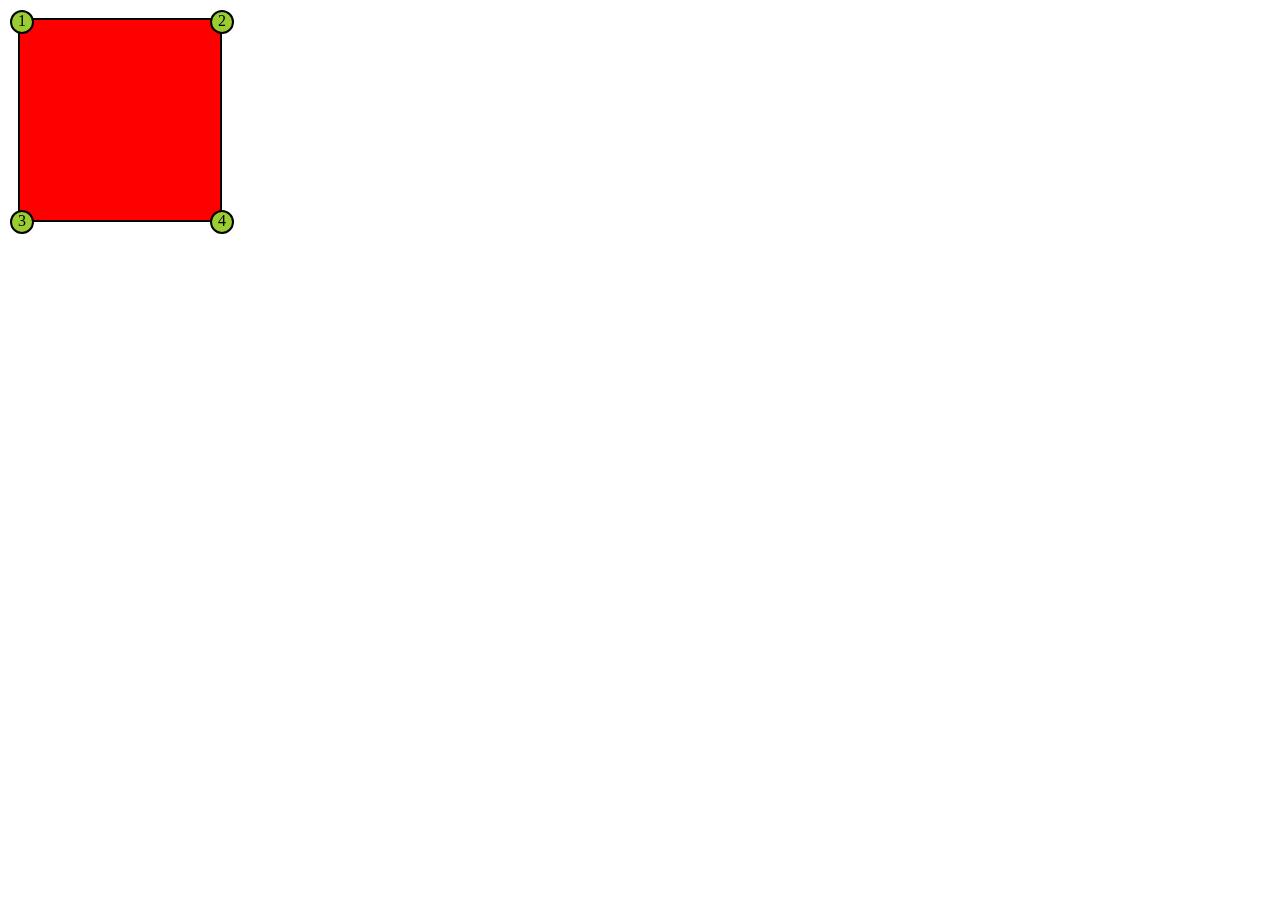
<file: ejercicio 13/index.html>
<!DOCTYPE html>
<html lang="en">

<head>
    <meta charset="UTF-8">
    <meta http-equiv="X-UA-Compatible" content="IE=edge">
    <meta name="viewport" content="width=device-width, initial-scale=1.0">
    <title>Document</title>
    <link rel="stylesheet" href="style.css">
</head>

<body>
    <div class="main-div"></div>
    <div class="corner topleft">1</div>
    <div class="corner topright">2</div>
    <div class="corner botleft">3</div>
    <div class="corner botright">4</div>

</body>

</html>
</file>
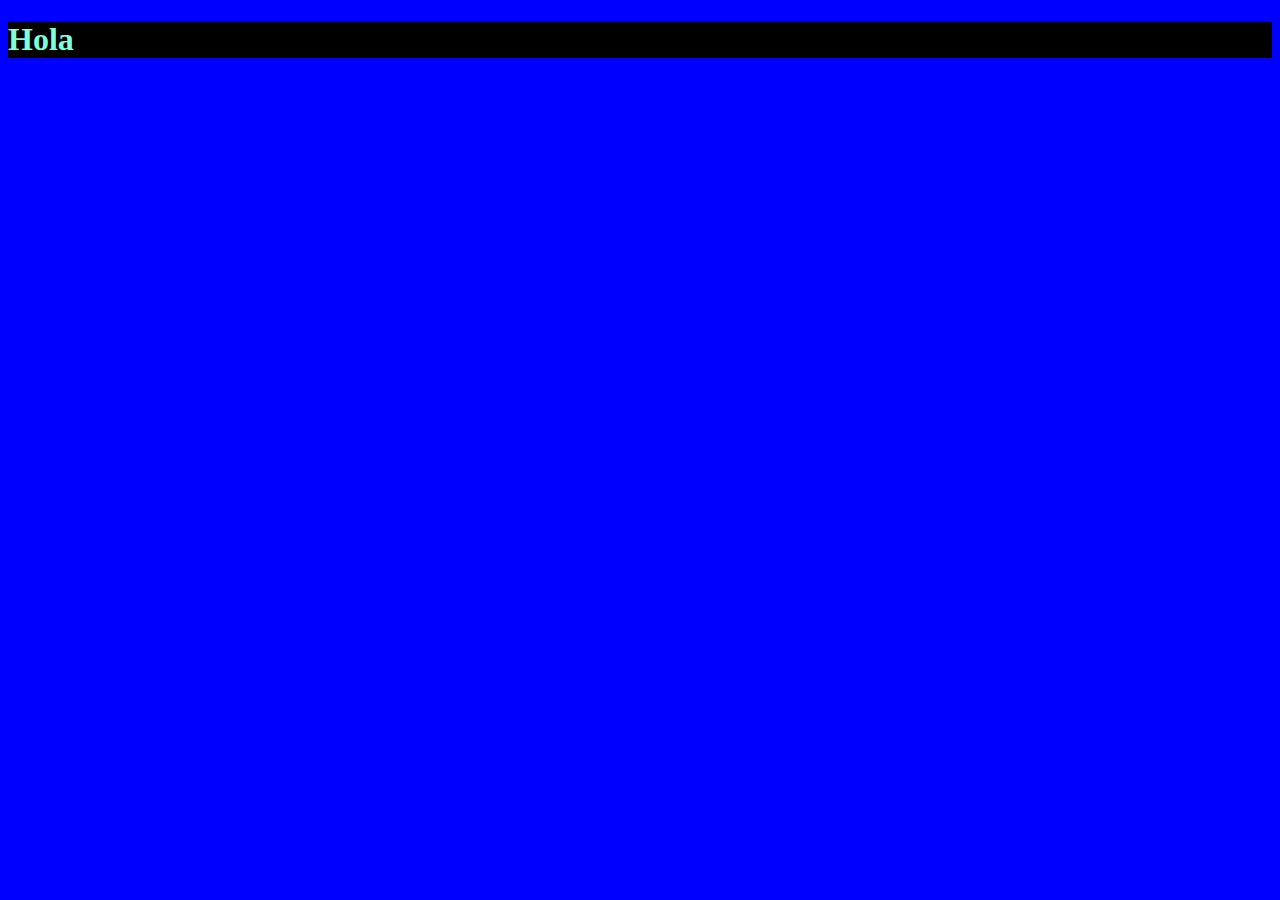
<file: ejercicio01/index.html>
<!DOCTYPE html>
<html lang="en">

<head>
    <meta charset="UTF-8">
    <meta http-equiv="X-UA-Compatible" content="IE=edge">
    <meta name="viewport" content="width=device-width, initial-scale=1.0">
    <title>Document</title>
    <!--link rel="stylesheet" href="style.css"-->
    <style>
        @import url("style.css");

        h1 {
            color: aquamarine;
        }
    </style>
</head>

<body>
    <h1 style="background-color: black;">Hola</h1>
</body>

</html>
</file>
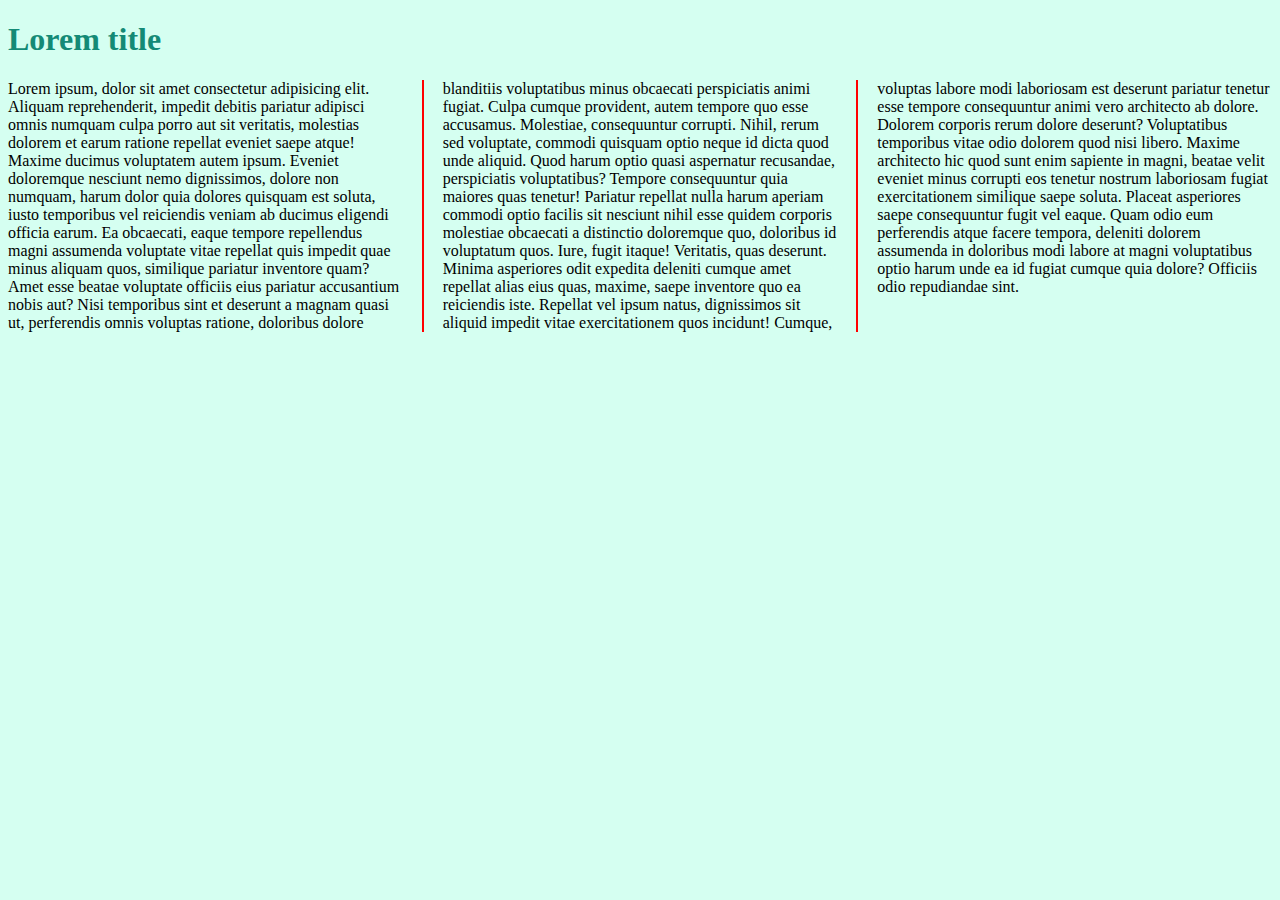
<file: ejercicio07/index.html>
<!DOCTYPE html>
<html lang="en">

<head>
    <meta charset="UTF-8">
    <meta http-equiv="X-UA-Compatible" content="IE=edge">
    <meta name="viewport" content="width=device-width, initial-scale=1.0">
    <title>Ejercicio columnas</title>
    <link rel="stylesheet" href="style.css">
</head>

<body>
    <h1>Lorem title</h1>
    <p>Lorem ipsum, dolor sit amet consectetur adipisicing elit. Aliquam reprehenderit, impedit debitis pariatur
        adipisci omnis numquam culpa porro aut sit veritatis, molestias dolorem et earum ratione repellat eveniet saepe
        atque!
        Maxime ducimus voluptatem autem ipsum. Eveniet doloremque nesciunt nemo dignissimos, dolore non numquam, harum
        dolor quia dolores quisquam est soluta, iusto temporibus vel reiciendis veniam ab ducimus eligendi officia
        earum.
        Ea obcaecati, eaque tempore repellendus magni assumenda voluptate vitae repellat quis impedit quae minus aliquam
        quos, similique pariatur inventore quam? Amet esse beatae voluptate officiis eius pariatur accusantium nobis
        aut?
        Nisi temporibus sint et deserunt a magnam quasi ut, perferendis omnis voluptas ratione, doloribus dolore
        blanditiis voluptatibus minus obcaecati perspiciatis animi fugiat. Culpa cumque provident, autem tempore quo
        esse accusamus.
        Molestiae, consequuntur corrupti. Nihil, rerum sed voluptate, commodi quisquam optio neque id dicta quod unde
        aliquid. Quod harum optio quasi aspernatur recusandae, perspiciatis voluptatibus? Tempore consequuntur quia
        maiores quas tenetur!
        Pariatur repellat nulla harum aperiam commodi optio facilis sit nesciunt nihil esse quidem corporis molestiae
        obcaecati a distinctio doloremque quo, doloribus id voluptatum quos. Iure, fugit itaque! Veritatis, quas
        deserunt.
        Minima asperiores odit expedita deleniti cumque amet repellat alias eius quas, maxime, saepe inventore quo ea
        reiciendis iste. Repellat vel ipsum natus, dignissimos sit aliquid impedit vitae exercitationem quos incidunt!
        Cumque, voluptas labore modi laboriosam est deserunt pariatur tenetur esse tempore consequuntur animi vero
        architecto ab dolore. Dolorem corporis rerum dolore deserunt? Voluptatibus temporibus vitae odio dolorem quod
        nisi libero.
        Maxime architecto hic quod sunt enim sapiente in magni, beatae velit eveniet minus corrupti eos tenetur nostrum
        laboriosam fugiat exercitationem similique saepe soluta. Placeat asperiores saepe consequuntur fugit vel eaque.
        Quam odio eum perferendis atque facere tempora, deleniti dolorem assumenda in doloribus modi labore at magni
        voluptatibus optio harum unde ea id fugiat cumque quia dolore? Officiis odio repudiandae sint.
    </p>

</body>

</html>
</file>
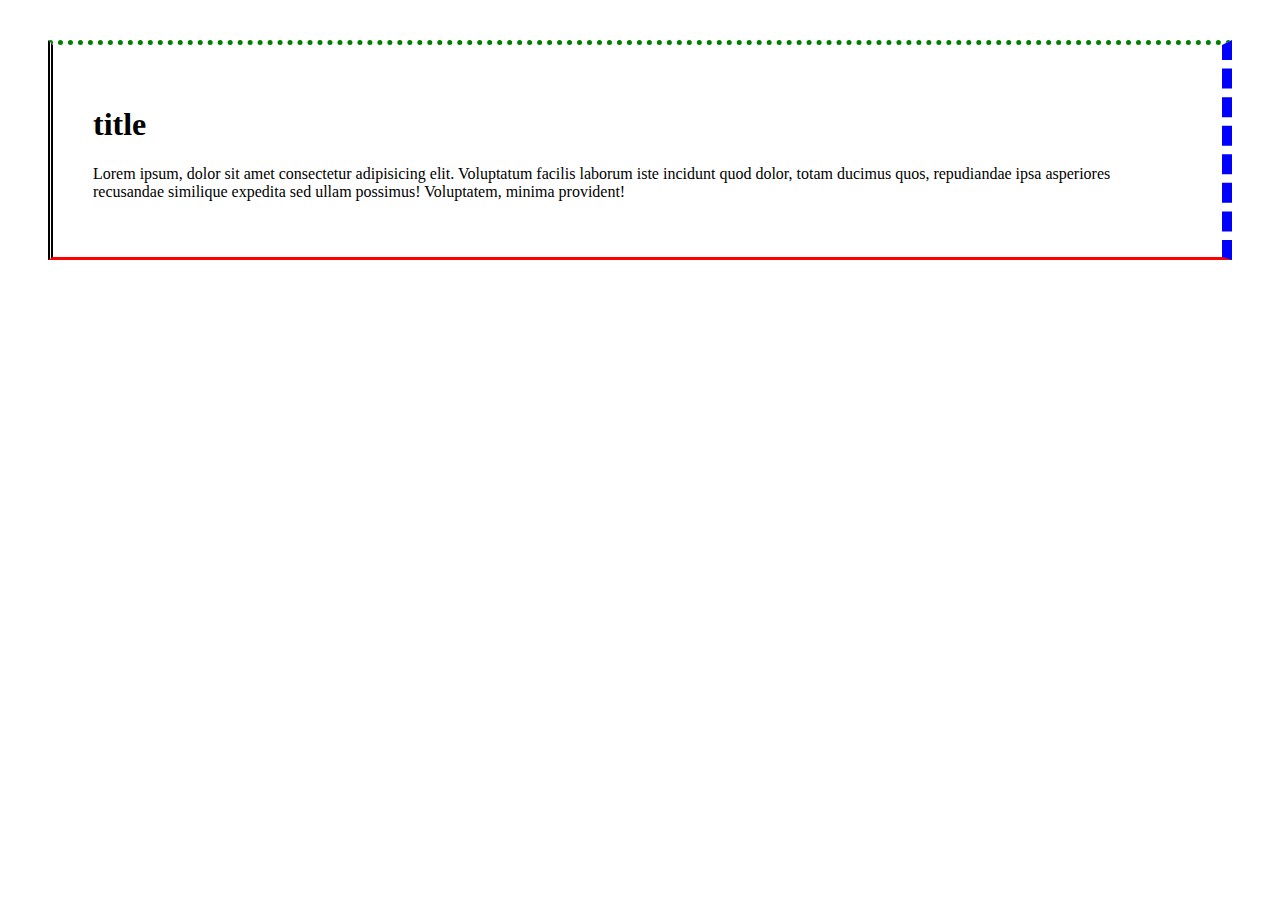
<file: ejercicio08/index.html>
<!DOCTYPE html>
<html lang="en">

<head>
    <meta charset="UTF-8">
    <meta http-equiv="X-UA-Compatible" content="IE=edge">
    <meta name="viewport" content="width=device-width, initial-scale=1.0">
    <title>Document</title>
    <link rel="stylesheet" href="style.css">
</head>

<body>
    <div>
        <h1>title</h1>
        <p>Lorem ipsum, dolor sit amet consectetur adipisicing elit. Voluptatum facilis laborum iste incidunt quod
            dolor, totam ducimus quos, repudiandae ipsa asperiores recusandae similique expedita sed ullam possimus!
            Voluptatem, minima provident!
        </p>
    </div>
</body>

</html>
</file>
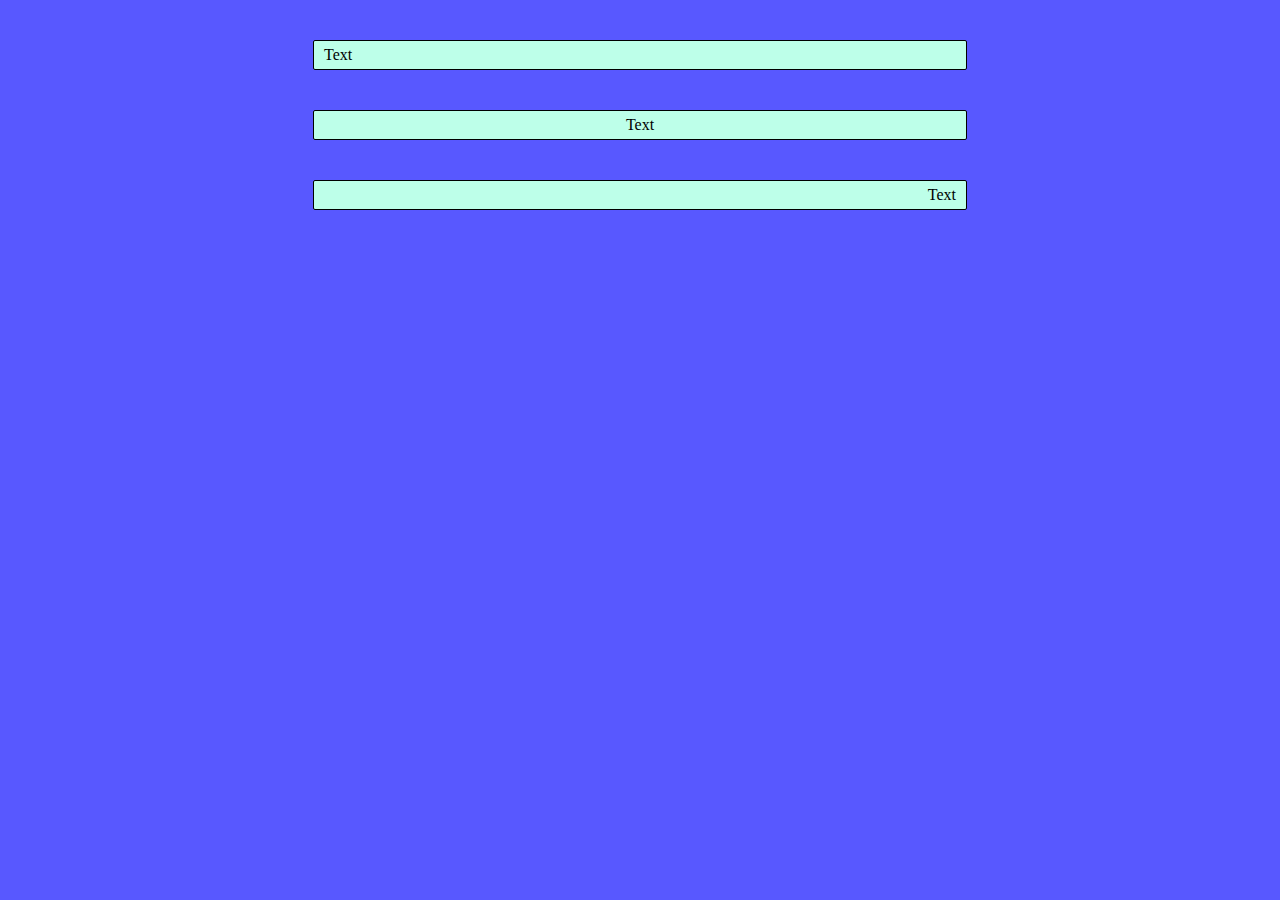
<file: ejercicio09/index.html>
<!DOCTYPE html>
<html lang="en">

<head>
    <meta charset="UTF-8">
    <meta http-equiv="X-UA-Compatible" content="IE=edge">
    <meta name="viewport" content="width=device-width, initial-scale=1.0">
    <title>Document</title>
    <link rel="stylesheet" href="style.css">
</head>

<body>
    <div class="left">Text</div>
    <div class="center">Text</div>
    <div class="right">Text</div>
</body>

</html>
</file>
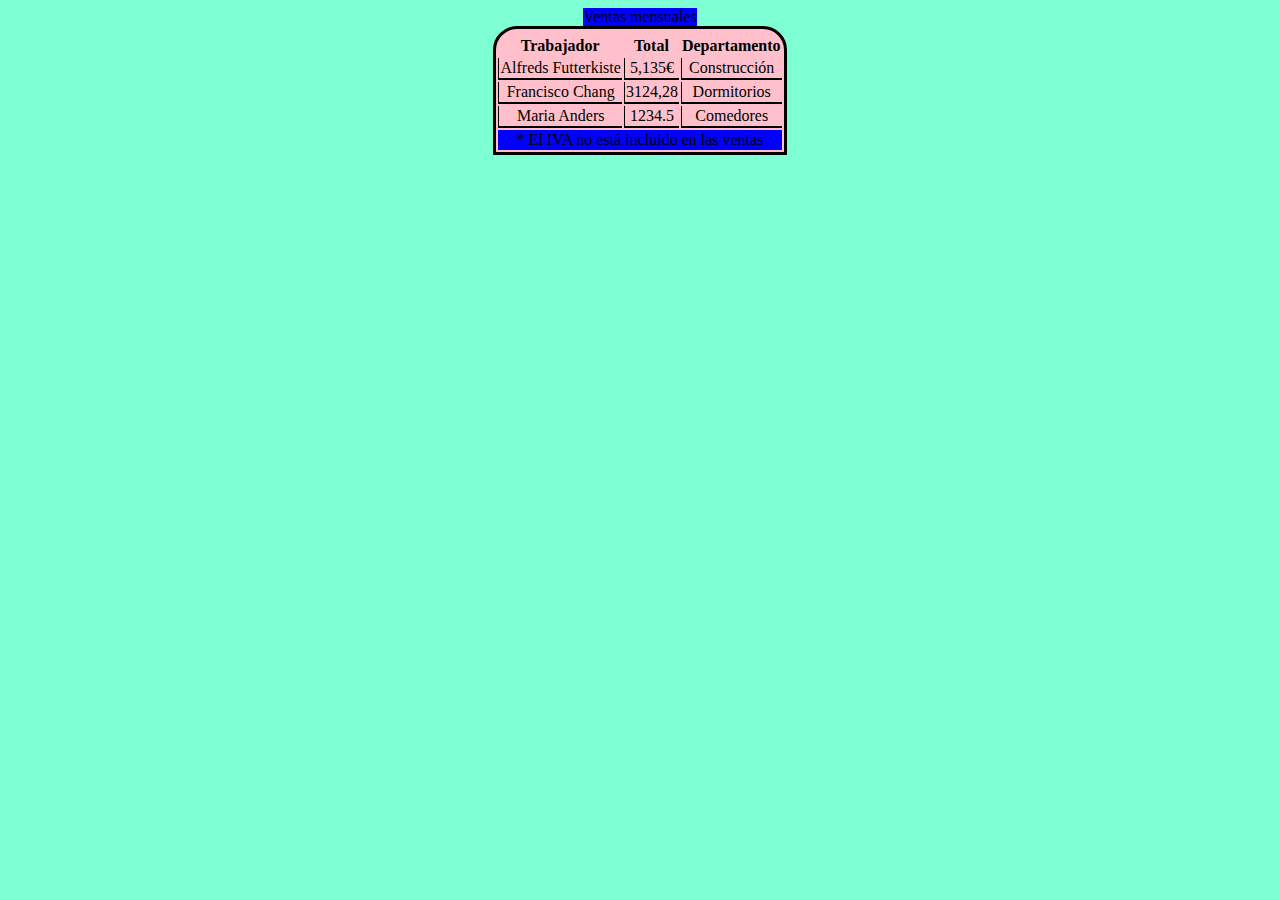
<file: ejercicio10/index.html>
<!DOCTYPE html>
<html lang="en">

<head>
    <meta charset="UTF-8">
    <meta http-equiv="X-UA-Compatible" content="IE=edge">
    <meta name="viewport" content="width=device-width, initial-scale=1.0">
    <title>Document</title>
    <link rel="stylesheet" href="style.css">
</head>

<body>
    <table>
        <caption>Ventas mensuales</caption>
        <thead>
            <tr>
                <th>Trabajador</th>
                <th>Total</th>
                <th>Departamento</th>
            </tr>
        </thead>
        <tbody>
            <tr>
                <td>Alfreds Futterkiste</td>
                <td>5,135€</td>
                <td>Construcción</td>
            </tr>
            <tr>
                <td>Francisco Chang</td>
                <td>3124,28</td>
                <td>Dormitorios</td>
            </tr>
            <tr>
                <td>Maria Anders</td>
                <td>1234.5</td>
                <td>Comedores</td>
            </tr>
        </tbody>
        <tfoot>
            <tr>
                <td colspan="3">* El IVA no está incluido en las ventas</td>
            </tr>
        </tfoot>


    </table>
</body>

</html>
</file>
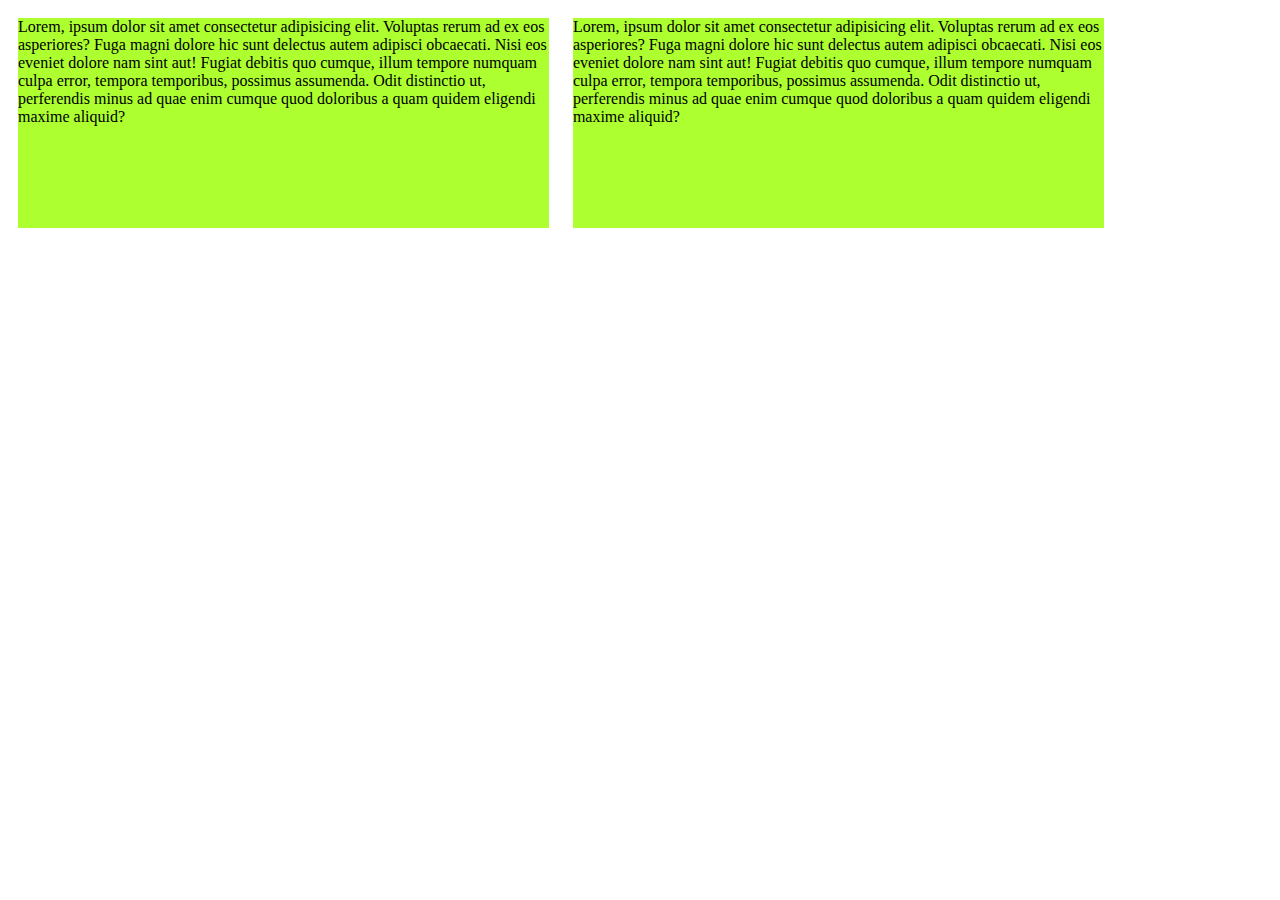
<file: ejercicio11/index.html>
<!DOCTYPE html>
<html lang="en">

<head>
    <meta charset="UTF-8">
    <meta http-equiv="X-UA-Compatible" content="IE=edge">
    <meta name="viewport" content="width=device-width, initial-scale=1.0">
    <title>Document</title>
    <link rel="stylesheet" href="style.css">
</head>

<body>
    <div class="of-hidden">
        Lorem, ipsum dolor sit amet consectetur adipisicing elit. Voluptas rerum ad ex eos asperiores? Fuga magni dolore
        hic sunt delectus autem adipisci obcaecati. Nisi eos eveniet dolore nam sint aut!
        Fugiat debitis quo cumque, illum tempore numquam culpa error, tempora temporibus, possimus assumenda. Odit
        distinctio ut, perferendis minus ad quae enim cumque quod doloribus a quam quidem eligendi maxime aliquid?
    </div>
    <div class="of-auto">
        Lorem, ipsum dolor sit amet consectetur adipisicing elit. Voluptas rerum ad ex eos asperiores? Fuga magni dolore
        hic sunt delectus autem adipisci obcaecati. Nisi eos eveniet dolore nam sint aut!
        Fugiat debitis quo cumque, illum tempore numquam culpa error, tempora temporibus, possimus assumenda. Odit
        distinctio ut, perferendis minus ad quae enim cumque quod doloribus a quam quidem eligendi maxime aliquid?
    </div>
</body>

</html>
</file>
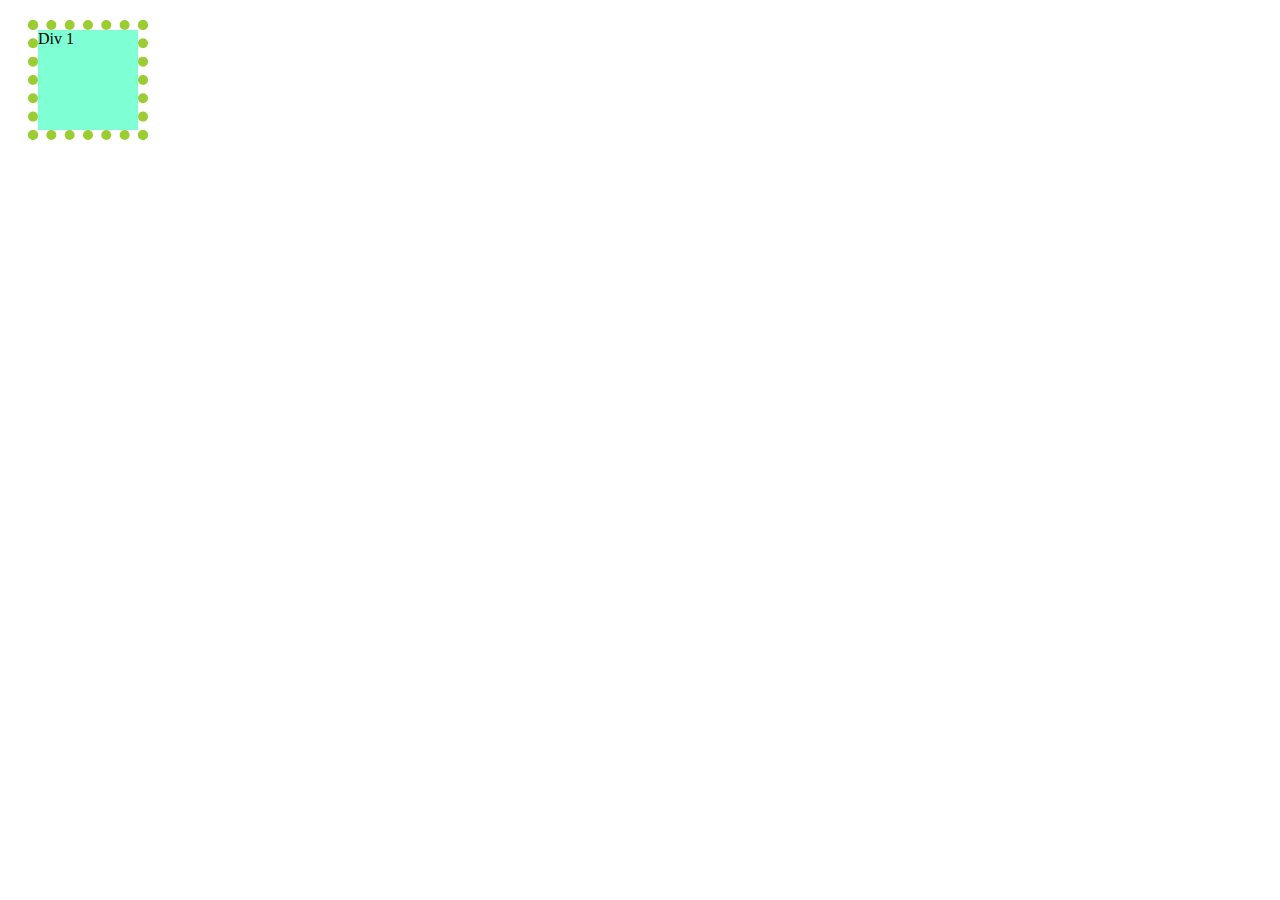
<file: ejercicio12/index.html>
<!DOCTYPE html>
<html lang="en">

<head>
    <meta charset="UTF-8">
    <meta http-equiv="X-UA-Compatible" content="IE=edge">
    <meta name="viewport" content="width=device-width, initial-scale=1.0">
    <title>Document</title>
    <link rel="stylesheet" href="style.css">
</head>

<body>
    <div id="a">
        Div 1
    </div>
</body>

</html>
</file>
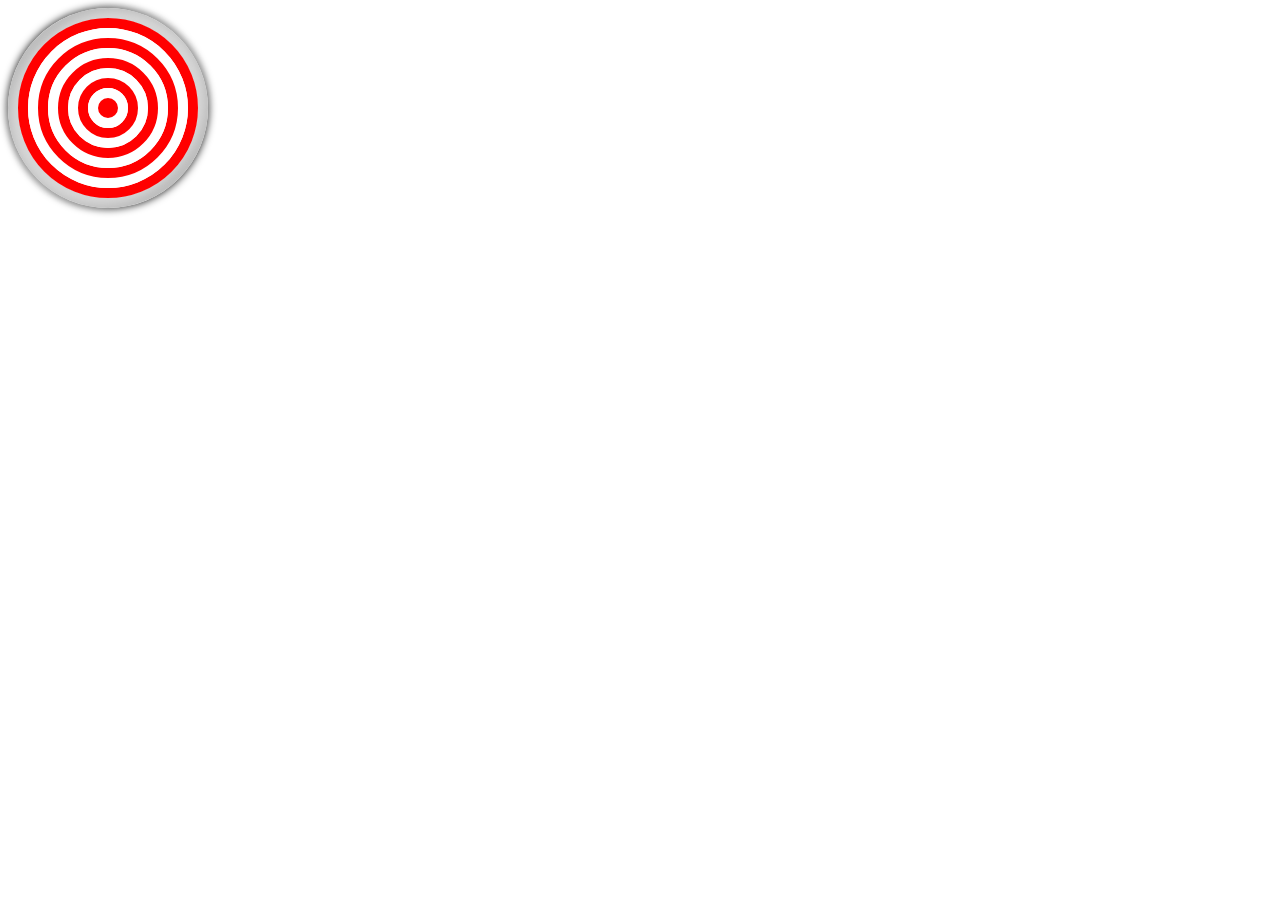
<file: ejercicio14/index.html>
<!DOCTYPE html>
<html lang="en">

<head>
    <meta charset="UTF-8">
    <meta http-equiv="X-UA-Compatible" content="IE=edge">
    <meta name="viewport" content="width=device-width, initial-scale=1.0">
    <title>Document</title>
    <link rel="stylesheet" href="style.css">
</head>

<body>
    <div class="outer">
        <div class="odd last">
            <div class="even">
                <div class="odd">
                    <div class="even">
                        <div class="odd">
                            <div class="even">
                                <div class="odd">
                                    <div class="even">
                                        <div class="odd"></div>
                                    </div>
                                </div>
                            </div>
                        </div>
                    </div>
                </div>
            </div>
        </div>
    </div>

</body>

</html>
</file>
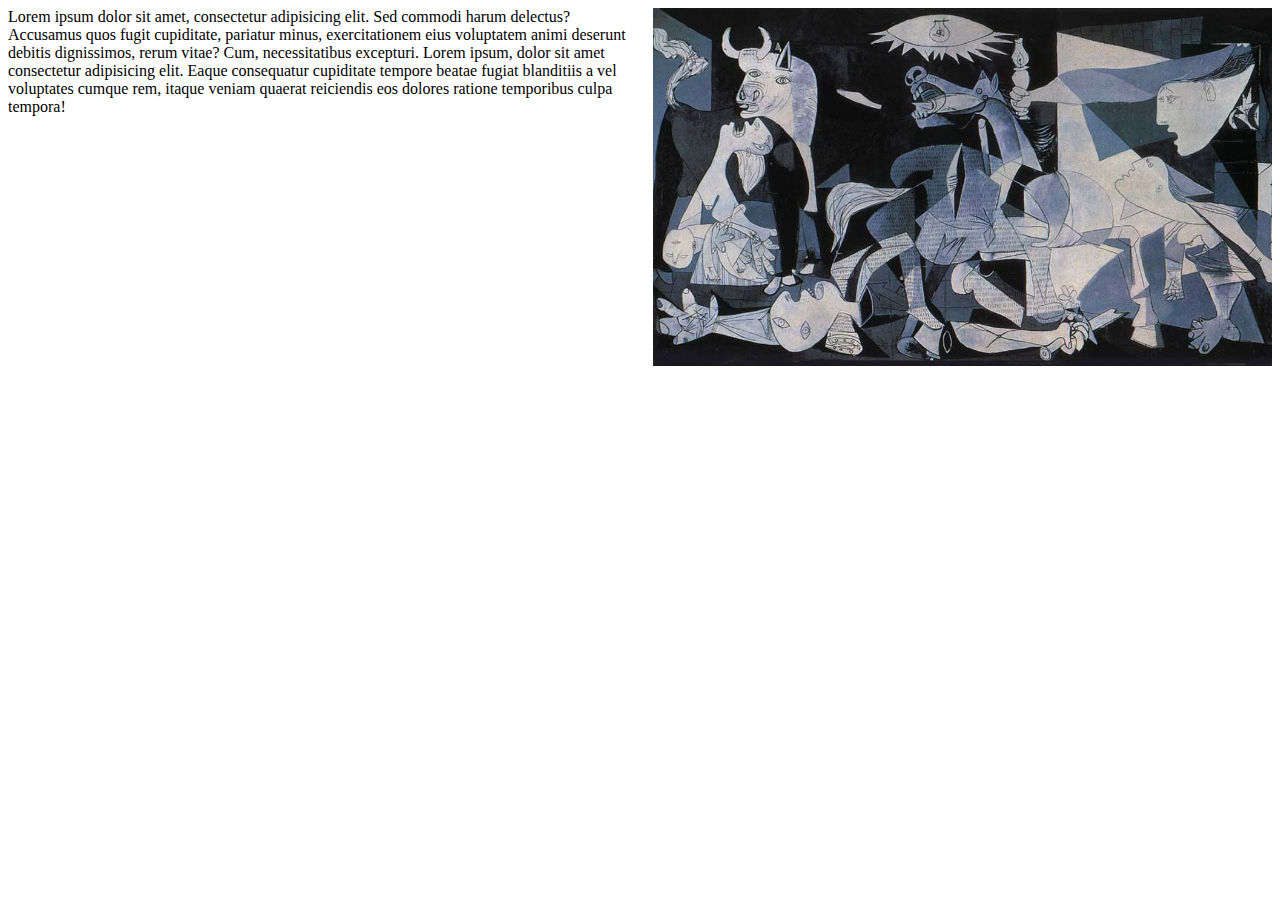
<file: ejercicio15/index.html>
<!DOCTYPE html>
<html lang="en">

<head>
    <meta charset="UTF-8">
    <meta http-equiv="X-UA-Compatible" content="IE=edge">
    <meta name="viewport" content="width=device-width, initial-scale=1.0">
    <title>Document</title>
    <link rel="stylesheet" href="style.css">
</head>

<body>
    <div class="text">
        Lorem ipsum dolor sit amet, consectetur adipisicing elit. Sed commodi harum delectus? Accusamus quos fugit
        cupiditate, pariatur minus, exercitationem eius voluptatem animi deserunt debitis dignissimos, rerum vitae? Cum,
        necessitatibus excepturi.
        Lorem ipsum, dolor sit amet consectetur adipisicing elit. Eaque consequatur cupiditate tempore beatae fugiat
        blanditiis a vel voluptates cumque rem, itaque veniam quaerat reiciendis eos dolores ratione temporibus culpa
        tempora!
    </div>
    <img src="guernica.jpg" alt="">
</body>

</html>
</file>
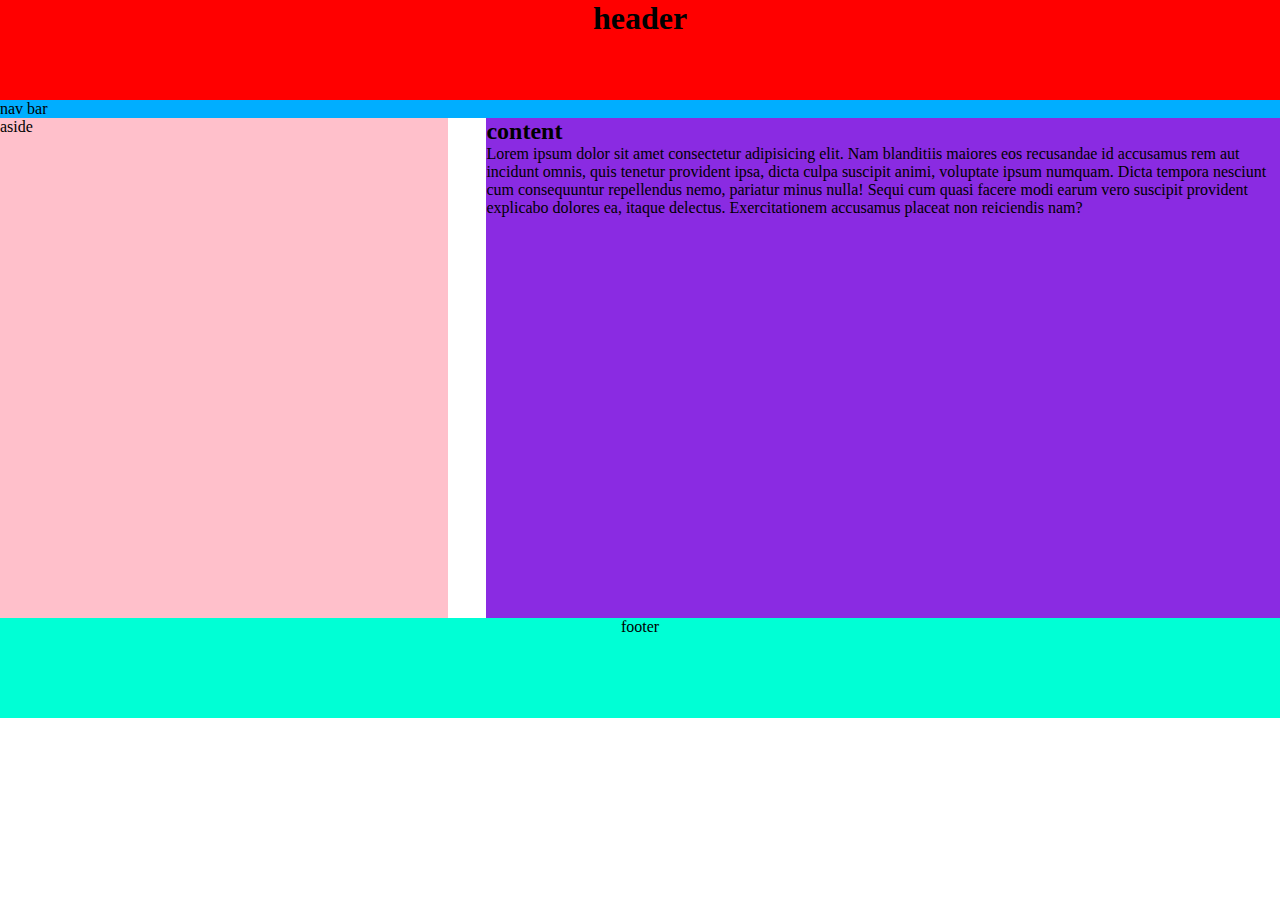
<file: ejercicio16/index.html>
<!DOCTYPE html>
<html lang="en">

<head>
    <meta charset="UTF-8">
    <meta http-equiv="X-UA-Compatible" content="IE=edge">
    <meta name="viewport" content="width=device-width, initial-scale=1.0">
    <title>Document</title>
    <link rel="stylesheet" href="style.css">
</head>

<body>
    <header>
        <h1>header</h1>
    </header>
    <nav>nav bar</nav>
    <section>
        <h2>content</h2>
        <p>Lorem ipsum dolor sit amet consectetur adipisicing elit. Nam blanditiis maiores eos recusandae id accusamus
            rem aut incidunt omnis, quis tenetur provident ipsa, dicta culpa suscipit animi, voluptate ipsum numquam.
            Dicta tempora nesciunt cum consequuntur repellendus nemo, pariatur minus nulla! Sequi cum quasi facere modi
            earum vero suscipit provident explicabo dolores ea, itaque delectus. Exercitationem accusamus placeat non
            reiciendis nam?
        </p>
    </section>
    <aside>aside</aside>
    <footer>footer</footer>
</body>

</html>
</file>
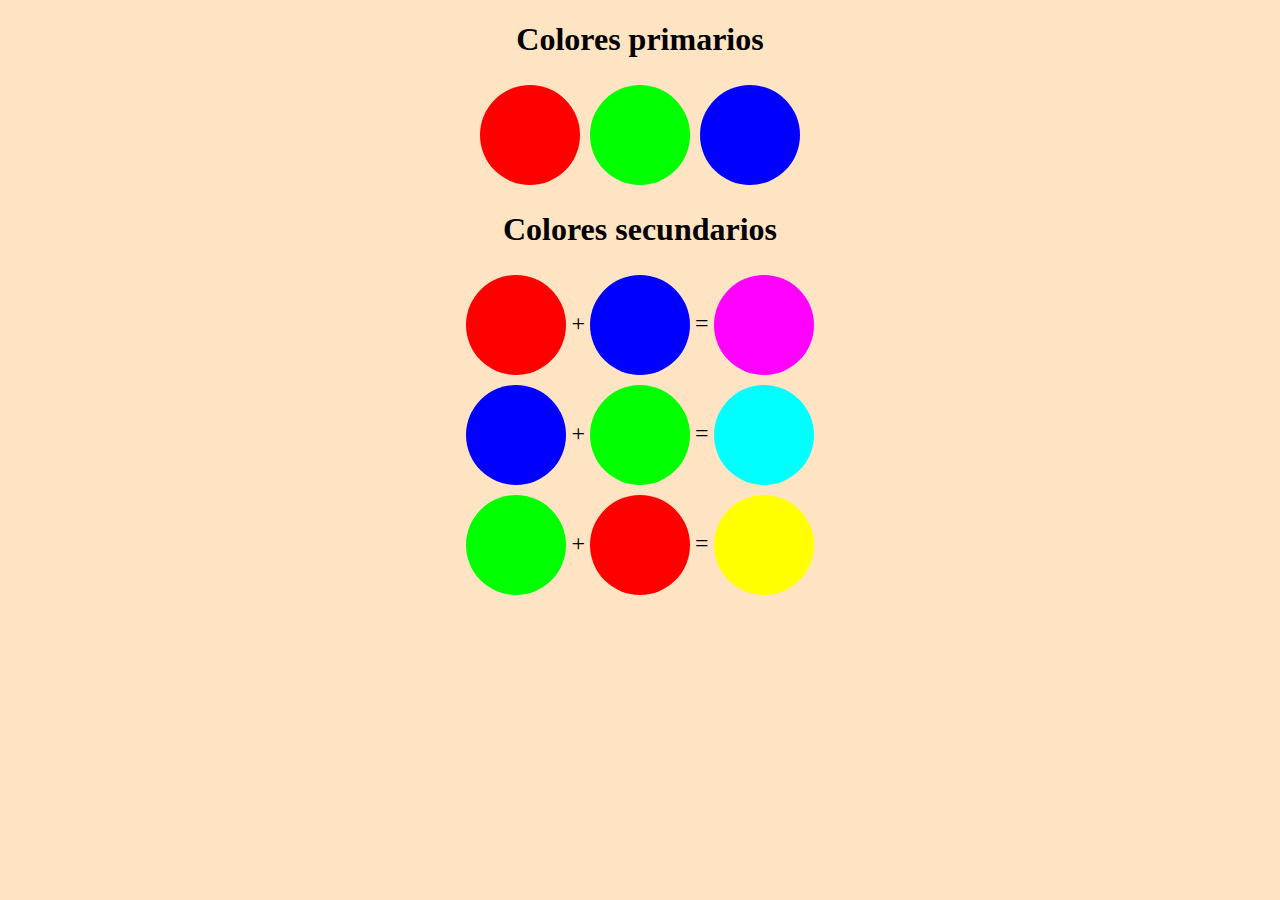
<file: ejercicio17/index.html>
<!DOCTYPE html>
<html lang="en">

<head>
    <meta charset="UTF-8">
    <meta http-equiv="X-UA-Compatible" content="IE=edge">
    <meta name="viewport" content="width=device-width, initial-scale=1.0">
    <title>Document</title>
    <link rel="stylesheet" href="style.css">
</head>

<body>

    <h1 class="row">Colores primarios</h1>
    <div class="row">
        <div class="disco rojo"></div>
        <div class="disco verde"></div>
        <div class="disco azul"></div>
    </div>

    <h1 class="row">Colores secundarios</h1>
    <div class="row">
        <div class="disco rojo"></div>
        <div class="operador">+</div>
        <div class="disco azul"></div>
        <div class="operador">=</div>
        <div class="disco rosa"></div>
    </div>
    <div class="row">
        <div class="disco azul"></div>
        <div class="operador">+</div>
        <div class="disco verde"></div>
        <div class="operador">=</div>
        <div class="disco cyan"></div>
    </div>
    <div class="row">
        <div class="disco verde"></div>
        <div class="operador">+</div>
        <div class="disco rojo"></div>
        <div class="operador">=</div>
        <div class="disco amarillo"></div>
    </div>


</body>

</html>
</file>
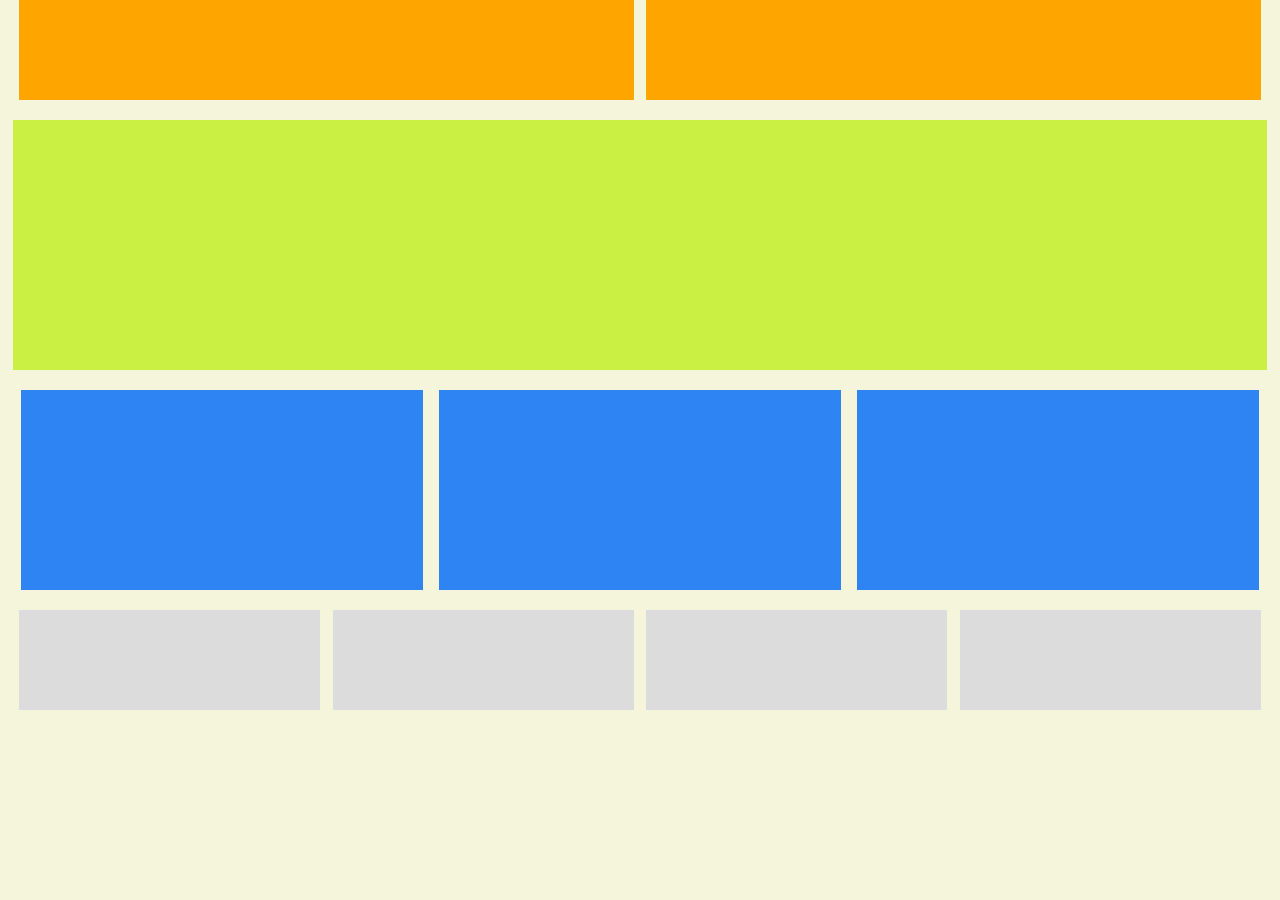
<file: ejercicio18/index.html>
<!DOCTYPE html>
<html lang="en">

<head>
    <meta charset="UTF-8">
    <meta http-equiv="X-UA-Compatible" content="IE=edge">
    <meta name="viewport" content="width=device-width, initial-scale=1.0">
    <title>Document</title>
    <link rel="stylesheet" href="style.css">
</head>

<body>
    <div class="container o">
        <div class="orange"></div>
        <div class="orange"></div>
    </div>
    <div class="green"></div>
    <div class="container b">
        <div class="blue"></div>
        <div class="blue"></div>
        <div class="blue"></div>
    </div>
    <div class="container g">
        <div class="gray"></div>
        <div class="gray"></div>
        <div class="gray"></div>
        <div class="gray"></div>
    </div>

</body>

</html>
</file>
<file: ejercicio 13/style.css>
div {
    border: black solid 2px;
}

.main-div {
    height: 200px;
    width: 200px;
    background-color: red;
    position: relative;
    top: 10px;
    left: 10px;
}

.corner {
    position: fixed;
    width: 20px;
    height: 20px;
    background-color: yellowgreen;
    border-radius: 50%;
    text-align: center;
}

.topleft {
    top: 10px;
    left: 10px;
}

.topright {
    top: 10px;
    left: 210px;
}

.botleft {
    top: 210px;
    left: 10px;
}

.botright {
    top: 210px;
    left: 210px;
}
</file>
<file: ejercicio07/style.css>
html {
    background-color: rgb(213, 255, 241);
}

p {
    column-count: 3;
    column-rule: red solid 2px;
    column-gap: 40px;
}

p::selection {
    background-color: rgb(9, 26, 100);
    color: rgb(133, 201, 178);
}

h1 {
    color: rgb(20, 138, 118)
}

h1:hover {
    color: rgb(9, 26, 100)
}
</file>
<file: ejercicio08/style.css>
div {
    margin: 40px;
    padding: 40px;
    border-left: black double 5px;
    border-right: blue dashed 10px;
    border-top: green dotted 5px;
    border-bottom: red solid 3px;
}
</file>
<file: ejercicio09/style.css>
html {
    background-color: rgb(88, 88, 255);
}

div {
    margin: 40px auto 0 auto;
    width: 50%;
    border: black solid 1px;
    border-radius: 2px;
    padding: 5px 10px;
    background-color: rgb(189, 255, 233);
}

.center {
    text-align: center;
}

.right {
    text-align: right;
}
</file>
<file: ejercicio10/style.css>
html {
    background-color: aquamarine;
}

table,
td,
thead,
tbody {
    border: black solid 1px;
    text-align: center;
    margin: auto;
}

table {
    border-width: 3px;
    border-top-left-radius: 1.5em;
    border-top-right-radius: 1.5em;
    background-color: pink;
    padding-top: 5px;
}


caption {
    margin: auto;
    width: fit-content;
}

tbody td {
    border-top-width: 0px;
    border-right-width: 0px;
    border-bottom-width: 2px;
}

tfoot td,
caption {
    border-width: 0px;
    background-color: blue;
}
</file>
<file: ejercicio11/style.css>
div {
    background-color: greenyellow;
    width: 42%;
    height: 210px;
    margin: 10px;
    -webkit-margin-collapse: collapse;
    display: inline-block;
}

.of-hidden {
    overflow: hidden;
}

.of-auto {
    overflow: auto;
}
</file>
<file: ejercicio12/style.css>
div {
    margin: 30px;
    background-color: aquamarine;
    height: 100px;
    width: 100px;
    outline: yellowgreen dotted 10px;
}

div:hover {
    outline: black dotted 5px;
}
</file>
<file: ejercicio14/style.css>
div {
    border: solid 10px;
    border-radius: 50%;
    display: inline-flex;
}

.even {
    border-color: white;
}

.odd {
    border-color: red;
}

.last {
    box-shadow: -7px 7px 8px rgb(214, 214, 214), 7px -7px 8px rgb(214, 214, 214);
}

.outer {
    border-color: rgb(189, 189, 189);
    box-shadow: 0px 0px 8px black;
}
</file>
<file: ejercicio15/style.css>
.text {
    float: left;
    width: 49%;
}

img {
    float: right;
    width: 49%;
}
</file>
<file: ejercicio16/style.css>
* {
    margin: 0;
    padding: 0;
}

header {
    background-color: red;
    width: 100%;
    height: 100px;
    text-align: center;
}

nav {
    background-color: rgb(0, 174, 255);
    position: sticky;
}

aside {
    background-color: pink;
    float: left;
    width: 35%;
    height: 500px;
}

section {
    background-color: blueviolet;
    float: right;
    width: 62%;
    min-height: fit-content;
    height: 500px;
}

footer {
    background-color: rgb(0, 255, 213);
    height: 100px;
    clear: both;
    text-align: center;
}
</file>
<file: ejercicio17/style.css>
body {
    margin: auto;
    display: flex;
    flex-direction: column;
    align-items: center;
    background-color: bisque;
}

.row {
    clear: both;

}

.disco {
    border-radius: 50%;
    height: 100px;
    width: 100px;
    margin: 5px;
    float: left;
}

.operador {
    float: left;
    margin-top: 40px;
    font-size: 24px;
}

.azul {
    background-color: rgb(0, 0, 255);
}

.rojo {
    background-color: rgb(255, 0, 0);
}

.verde {
    background-color: rgb(0, 255, 0);
}

.rosa {
    background-color: rgb(255, 0, 255);
}

.cyan {
    background-color: rgb(0, 255, 255);
}

.amarillo {
    background-color: rgb(255, 255, 0);
}
</file>
<file: ejercicio18/style.css>
* {
    margin: 0;
    padding: 0;
}

body {
    display: flex;
    flex-direction: column;
    align-items: center;
}

.container {
    display: flex;
    justify-content: center;
    width: 98vw;
}

.orange {
    height: 100px;
    width: 99%;
    background-color: orange;
}

.green {
    height: 100px;
    width: 99%;
    background-color: rgb(202, 240, 68);
}

.blue {
    background-color: rgb(46, 132, 243);
    height: 100px;
    width: 99%;
}

.gray {
    height: 100px;
    width: 99%;
    background-color: gainsboro;
}

@media (max-width: 320px) {
    body {
        background-color: aquamarine;
    }

    .o,
    .b,
    .g {
        flex-direction: column;
        align-items: center;
    }

    .orange,
    .green,
    .blue,
    .gray {
        margin-bottom: 5px;
    }

    .blue {
        height: 200px;
    }
}

@media (min-width: 320px) and (max-width: 768px) {
    body {
        background-color: pink;
    }

    .o,
    .b {
        flex-direction: column;
        align-items: center;
    }

    .g {
        flex-wrap: wrap;
    }

    .orange,
    .green,
    .blue {
        margin-bottom: 5px;
    }

    .gray {
        width: 48%;
        margin-inline: 1%;
        margin-bottom: 5px;
    }
}

@media (min-width: 768px) {
    body {
        background-color: beige;
    }

    .container {
        margin-bottom: 20px;
    }

    .o,
    .b,
    .g {
        justify-content: space-around;
    }

    .orange {
        width: 49%;
    }

    .green {
        margin-bottom: 20px;
        width: 98vw;
        height: 250px;
    }

    .blue {
        width: 32%;
        height: 200px;
    }

    .gray {
        width: 24%;
    }


}
</file>
